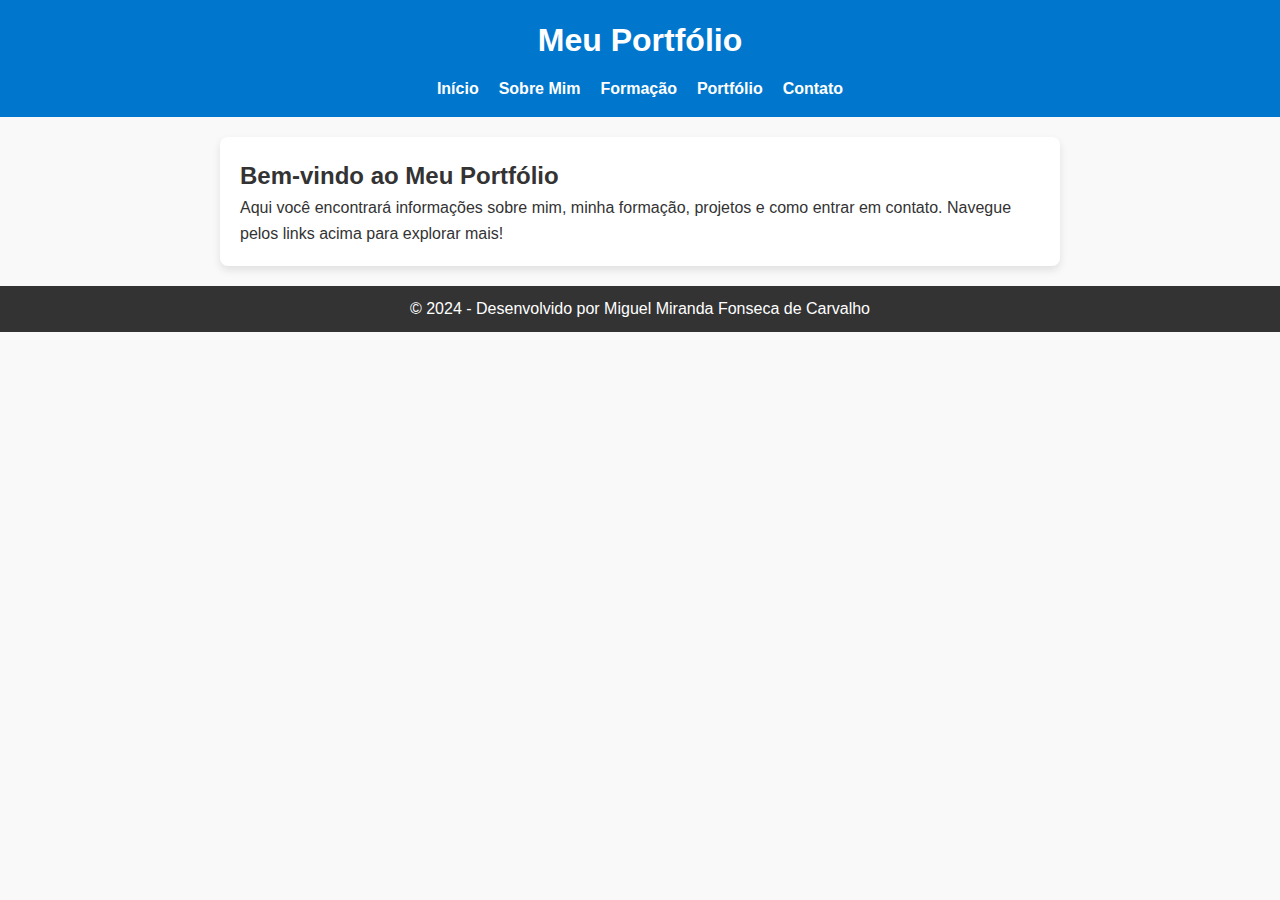
<file: index.html>
<!DOCTYPE html>
<html lang="pt-BR">
<head>
    <meta charset="UTF-8">
    <meta name="viewport" content="width=device-width, initial-scale=1.0">
    <title>Meu Portfólio</title>
    <link rel="stylesheet" href="style.css">
</head>
<body>
    <header>
        <h1>Meu Portfólio</h1>
        <nav>
            <ul>
                <li><a href="index.html">Início</a></li>
                <li><a href="sobre.html">Sobre Mim</a></li>
                <li><a href="formacao.html">Formação</a></li>
                <li><a href="portfolio.html">Portfólio</a></li>
                <li><a href="contato.html">Contato</a></li>
            </ul>
        </nav>
    </header>

    <main>
        <h2>Bem-vindo ao Meu Portfólio</h2>
        <p>Aqui você encontrará informações sobre mim, minha formação, projetos e como entrar em contato. Navegue pelos links acima para explorar mais!</p>
    </main>

    <footer>
        <p>&copy; 2024 - Desenvolvido por Miguel Miranda Fonseca de Carvalho</p>
    </footer>
</body>
</html>
</file>
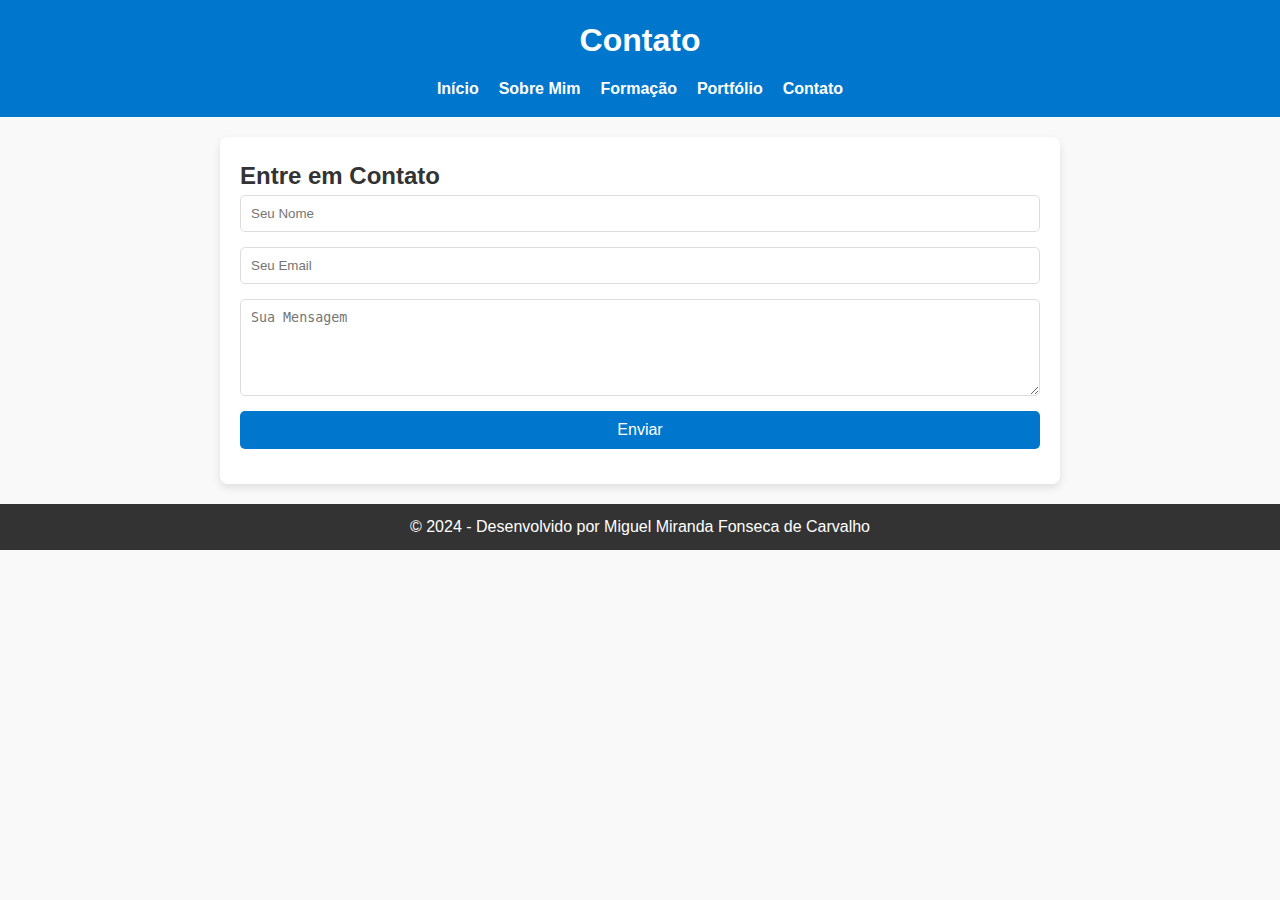
<file: contato.html>
<!DOCTYPE html>
<html lang="pt-BR">
<head>
    <meta charset="UTF-8">
    <meta name="viewport" content="width=device-width, initial-scale=1.0">
    <title>Contato</title>
    <link rel="stylesheet" href="style.css">
</head>
<body>
    <header>
        <h1>Contato</h1>
        <nav>
            <ul>
                <li><a href="index.html">Início</a></li>
                <li><a href="sobre.html">Sobre Mim</a></li>
                <li><a href="formacao.html">Formação</a></li>
                <li><a href="portfolio.html">Portfólio</a></li>
                <li><a href="contato.html">Contato</a></li>
            </ul>
        </nav>
    </header>

    <main>
        <h2>Entre em Contato</h2>
        <form>
            <input type="text" placeholder="Seu Nome" required>
            <input type="email" placeholder="Seu Email" required>
            <textarea placeholder="Sua Mensagem" rows="5" required></textarea>
            <button type="submit">Enviar</button>
        </form>
    </main>

    <footer>
        <p>&copy; 2024 - Desenvolvido por Miguel Miranda Fonseca de Carvalho</p>
    </footer>
</body>
</html>
</file>
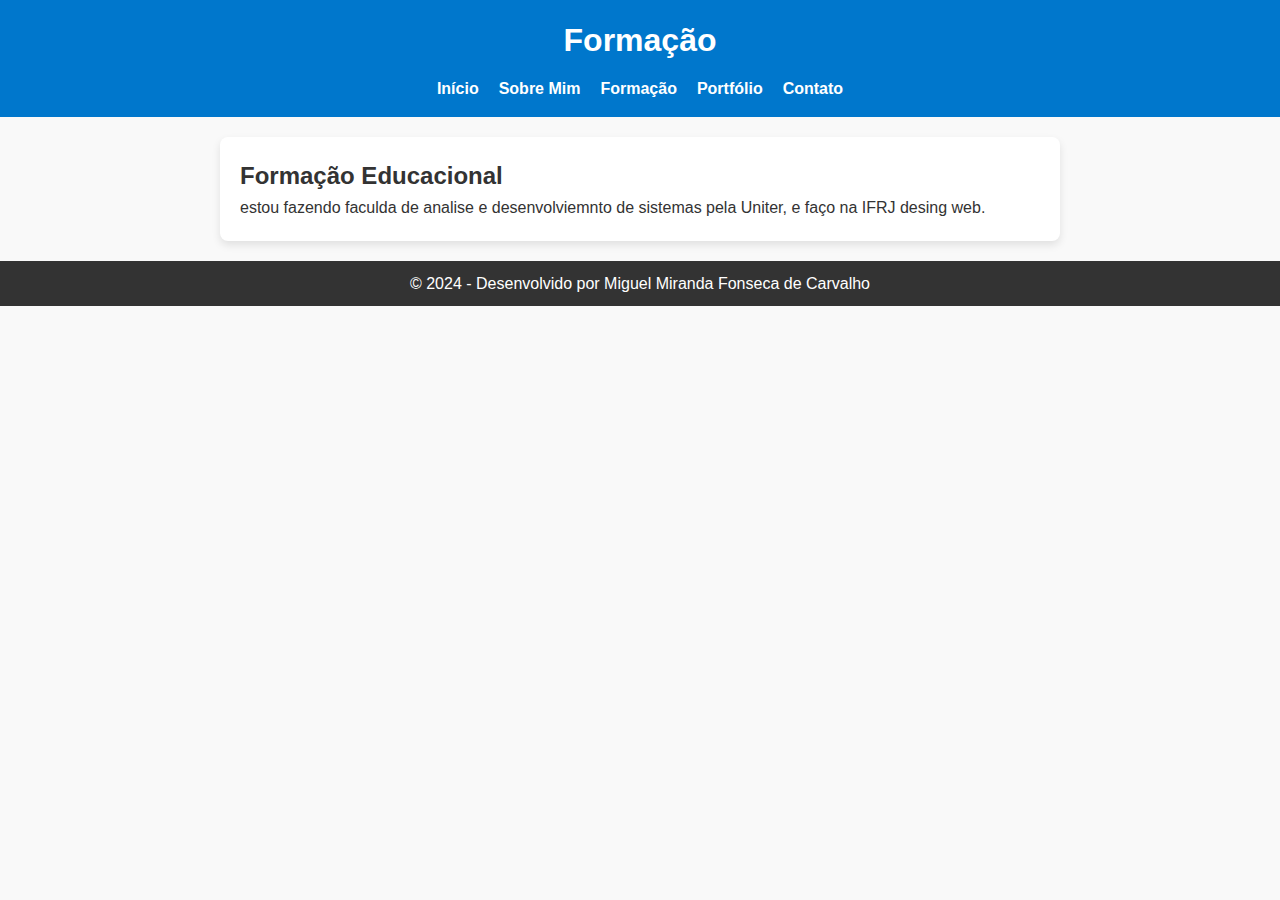
<file: formacao.html>
<!DOCTYPE html>
<html lang="pt-BR">
<head>
    <meta charset="UTF-8">
    <meta name="viewport" content="width=device-width, initial-scale=1.0">
    <title>Formação</title>
    <link rel="stylesheet" href="style.css">
</head>
<body>
    <header>
        <h1>Formação</h1>
        <nav>
            <ul>
                <li><a href="index.html">Início</a></li>
                <li><a href="sobre.html">Sobre Mim</a></li>
                <li><a href="formacao.html">Formação</a></li>
                <li><a href="portfolio.html">Portfólio</a></li>
                <li><a href="contato.html">Contato</a></li>
            </ul>
        </nav>
    </header>

    <main>
        <h2>Formação Educacional</h2>
        <p>estou fazendo faculda de analise e desenvolviemnto de sistemas pela Uniter, e faço na IFRJ desing web.</p>
    </main>

    <footer>
        <p>&copy; 2024 - Desenvolvido por Miguel Miranda Fonseca de Carvalho</p>
    </footer>
</body>
</html>
</file>
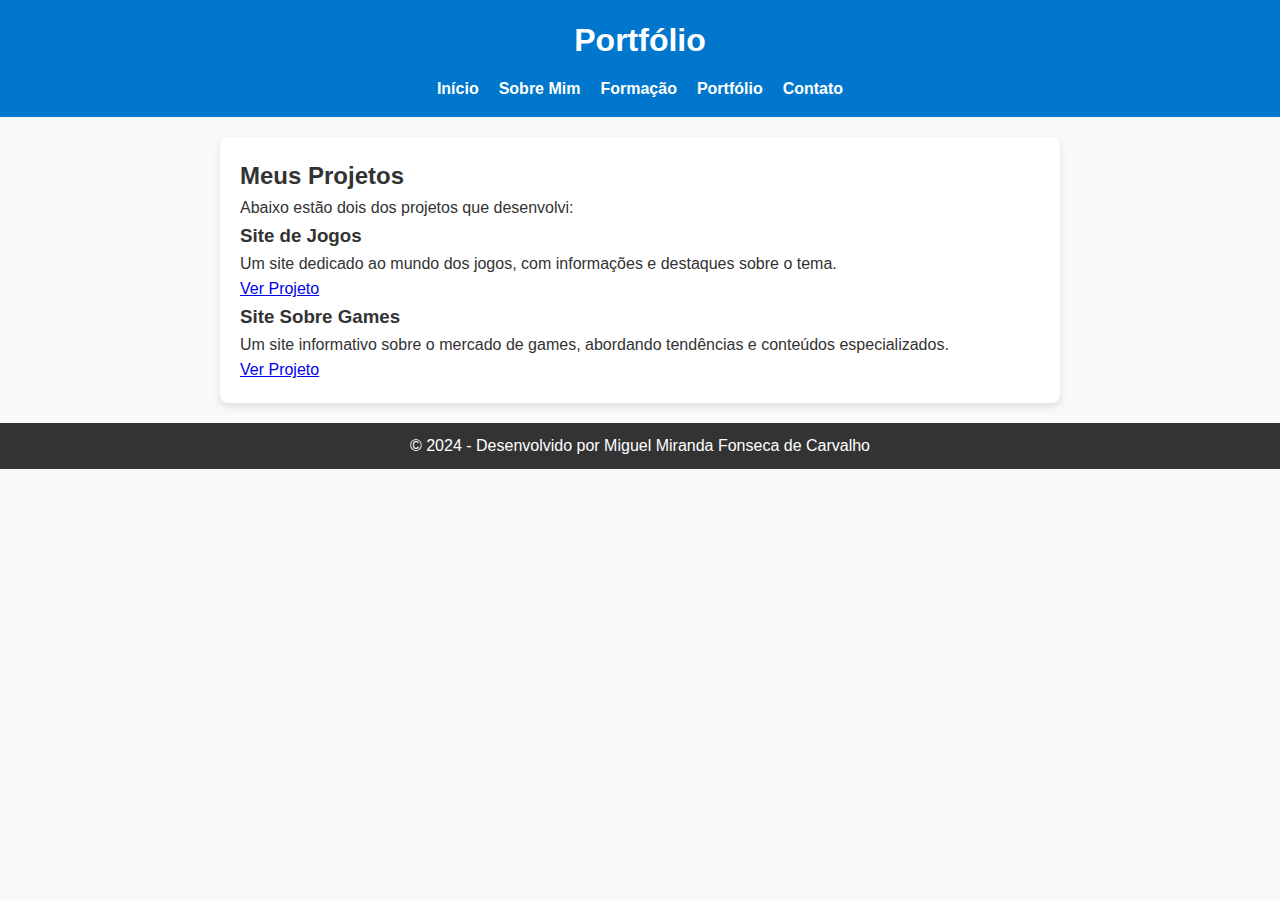
<file: portfolio.html>
<!DOCTYPE html>
<html lang="pt-BR">
<head>
    <meta charset="UTF-8">
    <meta name="viewport" content="width=device-width, initial-scale=1.0">
    <title>Portfólio</title>
    <link rel="stylesheet" href="style.css">
</head>
<body>
    <header>
        <h1>Portfólio</h1>
        <nav>
            <ul>
                <li><a href="index.html">Início</a></li>
                <li><a href="sobre.html">Sobre Mim</a></li>
                <li><a href="formacao.html">Formação</a></li>
                <li><a href="portfolio.html">Portfólio</a></li>
                <li><a href="contato.html">Contato</a></li>
            </ul>
        </nav>
    </header>

    <main>
        <h2>Meus Projetos</h2>
        <p>Abaixo estão dois dos projetos que desenvolvi:</p>

        <div class="projeto">
            <h3>Site de Jogos</h3>
            <p>Um site dedicado ao mundo dos jogos, com informações e destaques sobre o tema.</p>
            <a href="https://miguelmirandafc.github.io/jogos" target="_blank" class="botao">Ver Projeto</a>
        </div>

        <div class="projeto">
            <h3>Site Sobre Games</h3>
            <p>Um site informativo sobre o mercado de games, abordando tendências e conteúdos especializados.</p>
            <a href="https://miguelmirandafc.github.io/site-sobre-games-/" target="_blank" class="botao">Ver Projeto</a>
        </div>
    </main>

    <footer>
        <p>&copy; 2024 - Desenvolvido por Miguel Miranda Fonseca de Carvalho</p>
    </footer>
</body>
</html>
</file>
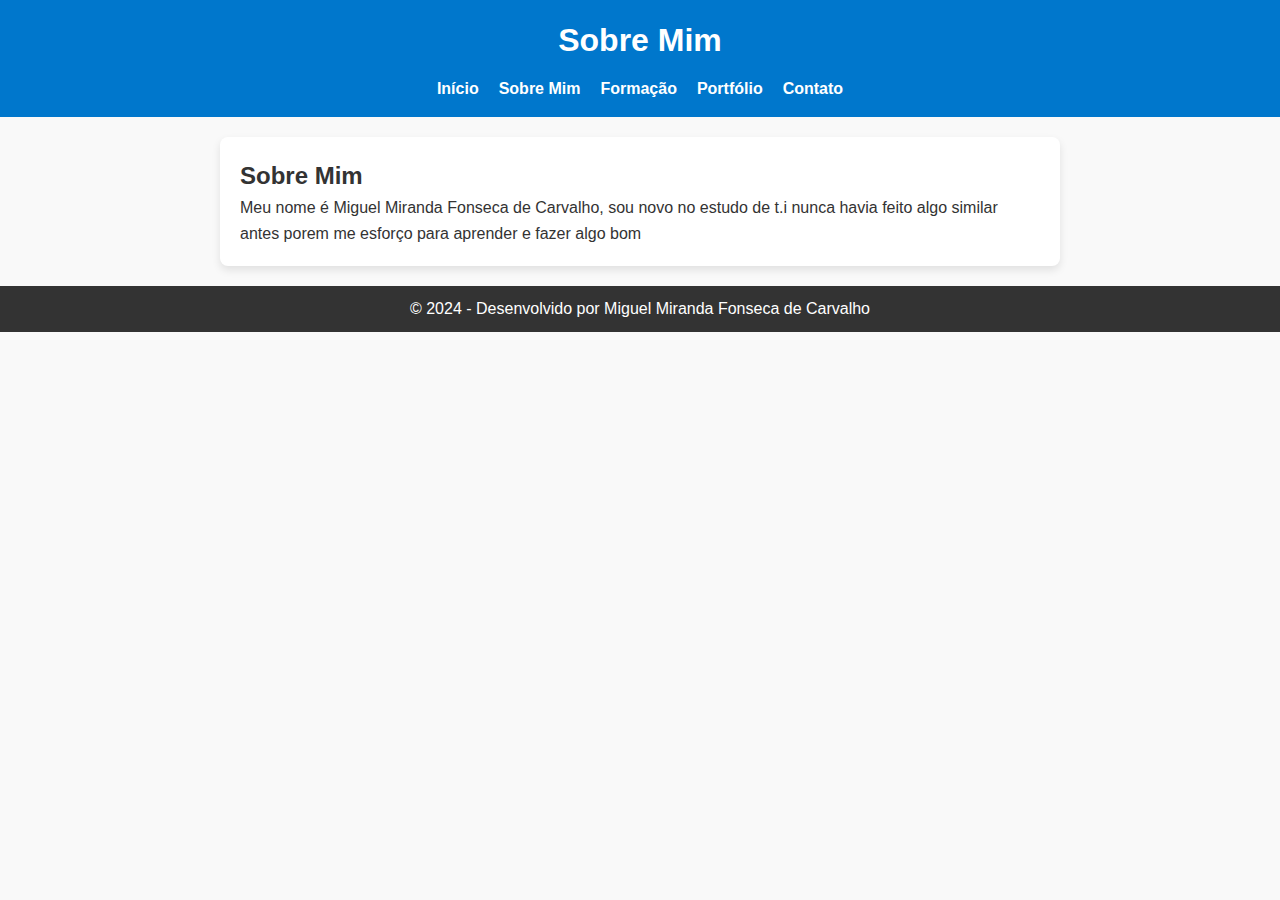
<file: sobre.html>
<!DOCTYPE html>
<html lang="pt-BR">
<head>
    <meta charset="UTF-8">
    <meta name="viewport" content="width=device-width, initial-scale=1.0">
    <title>Sobre Mim</title>
    <link rel="stylesheet" href="style.css">
</head>
<body>
    <header>
        <h1>Sobre Mim</h1>
        <nav>
            <ul>
                <li><a href="index.html">Início</a></li>
                <li><a href="sobre.html">Sobre Mim</a></li>
                <li><a href="formacao.html">Formação</a></li>
                <li><a href="portfolio.html">Portfólio</a></li>
                <li><a href="contato.html">Contato</a></li>
            </ul>
        </nav>
    </header>

    <main>
        <h2>Sobre Mim</h2>
        <p>Meu nome é Miguel Miranda Fonseca de Carvalho, sou novo no estudo de t.i nunca havia feito algo similar antes porem me esforço para aprender e fazer algo bom</p>
    </main>

    <footer>
        <p>&copy; 2024 - Desenvolvido por Miguel Miranda Fonseca de Carvalho</p>
    </footer>
</body>
</html>
</file>
<file: style.css>
/* Reset básico */
body, h1, h2, h3, p, ul, li, a, input, textarea, button {
    margin: 0;
    padding: 0;
    box-sizing: border-box;
}

body {
    font-family: Arial, sans-serif;
    line-height: 1.6;
    background-color: #f9f9f9;
    color: #333;
}

header {
    background-color: #0077cc;
    color: white;
    padding: 15px 0;
    text-align: center;
}

header h1 {
    font-size: 2em;
    margin: 0;
}

nav ul {
    display: flex;
    justify-content: center;
    gap: 20px;
    list-style: none;
    margin-top: 10px;
}

nav ul li a {
    color: white;
    text-decoration: none;
    font-weight: bold;
    transition: color 0.3s;
}

nav ul li a:hover {
    color: #ffcc00;
}

main {
    max-width: 800px;
    margin: 20px auto;
    padding: 20px;
    background-color: white;
    border-radius: 8px;
    box-shadow: 0 4px 8px rgba(0, 0, 0, 0.1);
}

footer {
    text-align: center;
    padding: 10px;
    background-color: #333;
    color: white;
    margin-top: 20px;
}

form input, form textarea, form button {
    display: block;
    width: 100%;
    margin-bottom: 15px;
    padding: 10px;
    border: 1px solid #ddd;
    border-radius: 5px;
}

form button {
    background-color: #0077cc;
    color: white;
    border: none;
    font-size: 1em;
    cursor: pointer;
    transition: background-color 0.3s;
}

form button:hover {
    background-color: #005fa3;
}
</file>
